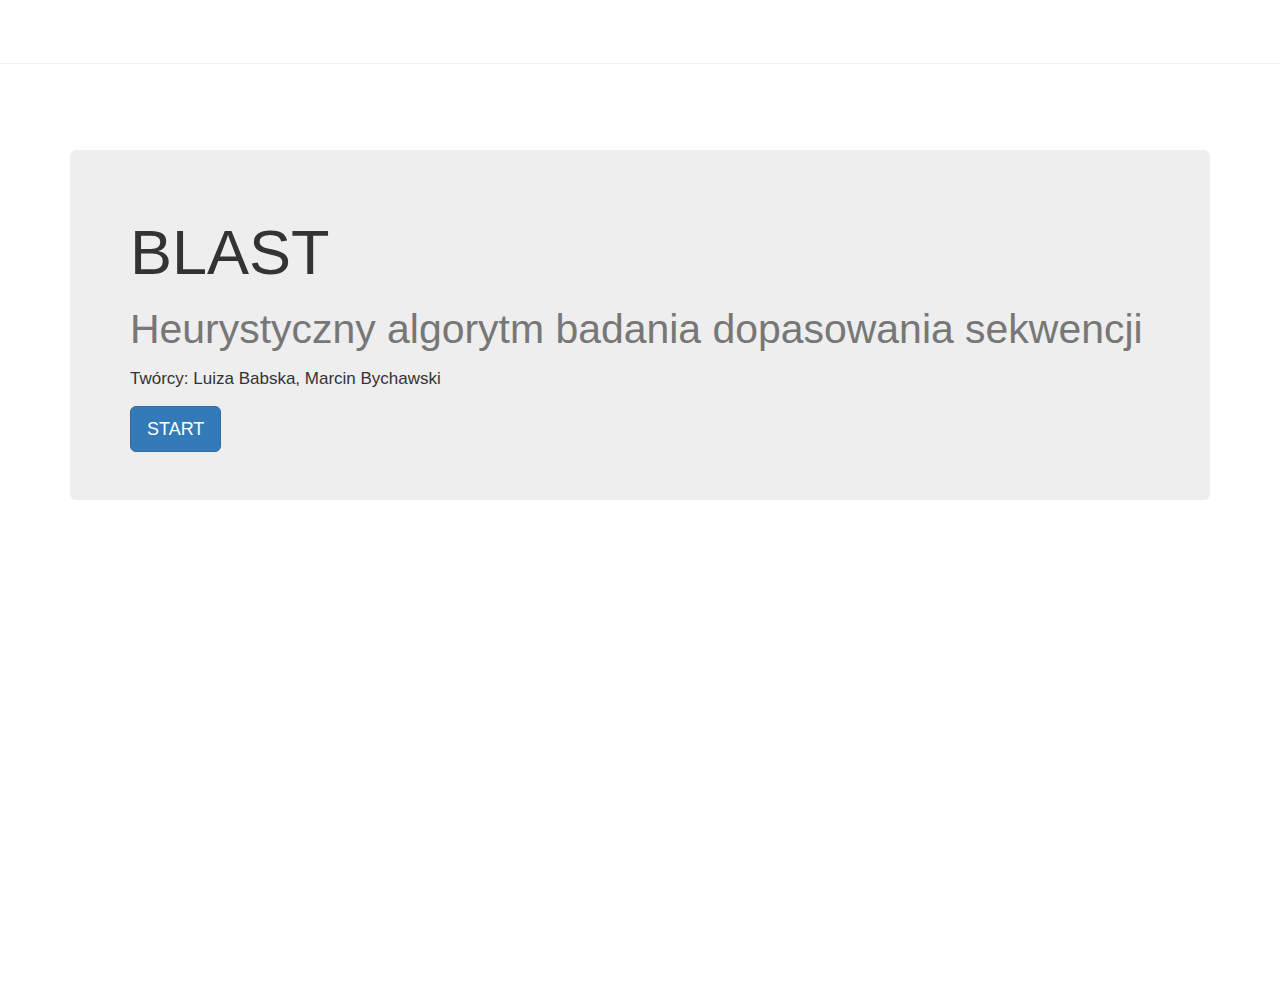
<file: index.html>
<!DOCTYPE html>
<html lang="en">
  <head>
    <meta charset="utf-8">
    <meta http-equiv="X-UA-Compatible" content="IE=edge">
    <meta name="viewport" content="width=device-width, initial-scale=1">
    <title>MBI - Algorytm BLAST</title>

    <link href="css/bootstrap.min.css" rel="stylesheet">
    <link href="css/main.css" rel="stylesheet">
  </head>
  <body>
    <div class="container">
        <div class="page-header" id="header"></div>
        <div id="main-container"></div>
    </div>

    <!-- //////////////////////////////////////////////////////////////////////////////// -->
    <script src="js/lib/jquery-2.1.3.min.js"></script>
    <script src="js/lib/bootstrap.min.js"></script>
    <script src="js/lib/underscore-min.js"></script>
    <script src="js/lib/backbone-min.js"></script>
    <script src="js/lib/jquery.blast.min.js"></script>
    <script src="js/lib/velocity.min.js"></script>

    <script src="js/utils.js"></script>

    <script src="js/model/blast.js"></script>

    <script src="js/view/home.js"></script>
    <script src="js/view/settings.js"></script>
    <script src="js/view/s1Init.js"></script>
    <script src="js/view/s2RateWords.js"></script>
    <script src="js/view/s3Search.js"></script>
    <script src="js/view/s4Extend.js"></script>

    <script src="js/appRouter.js"></script>

    <script type="text/javascript">
        utils.loadTemplates([
            "templates/home.html",
            "templates/settings.html",
            "templates/s1Init.html",
            "templates/s2RateWords.html",
            "templates/s3Search.html",
            "templates/s4Extend.html"
        ]).done(function( templates ) {
            window.templates = templates;
            window.app = new AppRouter();
        });
    </script>
  </body>
</html>
</file>
<file: css/main.css>
html, body {
    min-height: 100%;
    margin-bottom: 100px;
}

.container {
    padding-top: 150px;
}

.words-list{
    display: flex;
    flex-direction: column;
    justify-content: flex-start;
}

.word-list-item {
    margin: 10px;
    margin-left: 30px;
    height: 41px;
    position: relative;
}

.word-id {
    position: absolute;
    left: 0px;
    width: 40px;
}

.word-rank,
.word-matches {
    position: absolute;
    top: 25px;
    left: 41px;
    font-size: 15px;
}

.word {
    display: flex;
    flex-direction: row;
    font-family: Courier, "Lucida Console", monospace;
    letter-spacing: 3px;
    line-height: 1;
    font-size: 24px;
    position: absolute;
    left: 40px;
    top: 0px;
    margin-left: 3px;
}

.word>span {
    width: 20px;
}

.sequence-list{
    display: flex;
    flex-direction: column;
    justify-content: flex-start;
}

.sequence-scroller {
    max-width: 100%;
    overflow-x: auto;
    overflow-y: hidden;
    margin: 10px;
    margin-left: 30px;
    height: 41px;
    position: relative;
}

.sequence-id {
    position: absolute;
    left: 0px;
    width: 30px;
}

.sequence {
    display: flex;
    flex-direction: row;
    font-family: Courier, "Lucida Console", monospace;
    letter-spacing: 3px;
    line-height: 1;
    font-size: 24px;
    position: absolute;
    left: 30px;
    top: 0px;
    margin-left: 3px;
}

.sequence>span {
    width: 20px;
}

.sequence-scroller>.window {
    position: absolute;
    left: 0px;
    top: 0px;
    border: 2px solid #654C4F;
    border-radius: 3px;
    width:  0px;
    height: 24px;
    opacity: 0;
    background-color: rgba(255, 255, 255, 0.0);
}

.match-group {
    max-width: 100%;
    overflow-x: scroll;
    overflow-y: hidden;
    margin: 10px;
    margin-left: 30px;
    height: 65px;
    position: relative;
    margin-bottom: 15px;
}

.match-item-1,
.match-item-2{
    display: flex;
    flex-direction: row;
    font-family: Courier, "Lucida Console", monospace;
    letter-spacing: 3px;
    line-height: 1;
    font-size: 16px;
    position: absolute;
    left: 0px;
    top: 0px;
    margin-left: 3px;
}

.match-item-1>span,
.match-item-2>span {
    width: 20px;
    text-align: center;
}

.match-item-2 {
   top: 17px;
}

.rating {
    top: 36px;
    display: flex;
    flex-direction: row;
    font-family: Courier, "Lucida Console", monospace;
    letter-spacing: -1px;
    line-height: 1;
    font-size: 10px;
    position: absolute;
    left: 0px;
    margin-left: 3px;
    font-weight: bold;
}

.rating>span {
    width: 20px;
    text-align: center;
}


.match-group>.window {
    position: absolute;
    left: 0px;
    top: 0px;
    border: 2px solid #654C4F;
    border-radius: 3px;
    width:  0px;
    height: 34px;
    opacity: 0;
    background-color: rgba(255, 255, 255, 0.0);
}

.sequence>.selected {
    color: #B26E63;
    background-color: #C0CAAD;
    border-radius: 3px;
    padding: 2px;
}

#alignment-matrix {
    text-align: center;
}

th {
    text-align: center;
}

#alignment-matrix td {
    min-width: 73px;
}

input.seq {
    text-transform: uppercase;
    font-family: Courier, "Lucida Console", monospace;
    font-size: 15px;
    font-weight: bold;
}

.page-header {
    position: fixed;
    background-color: #fff;
    width: 100%;
    z-index: 10;
    left: 0;
    top: 0;
    padding-left: 87px;
    margin-top: 0;
}

.jumbotron>p {
    font-size: 17px;
    text-align: justify;
}
</file>
